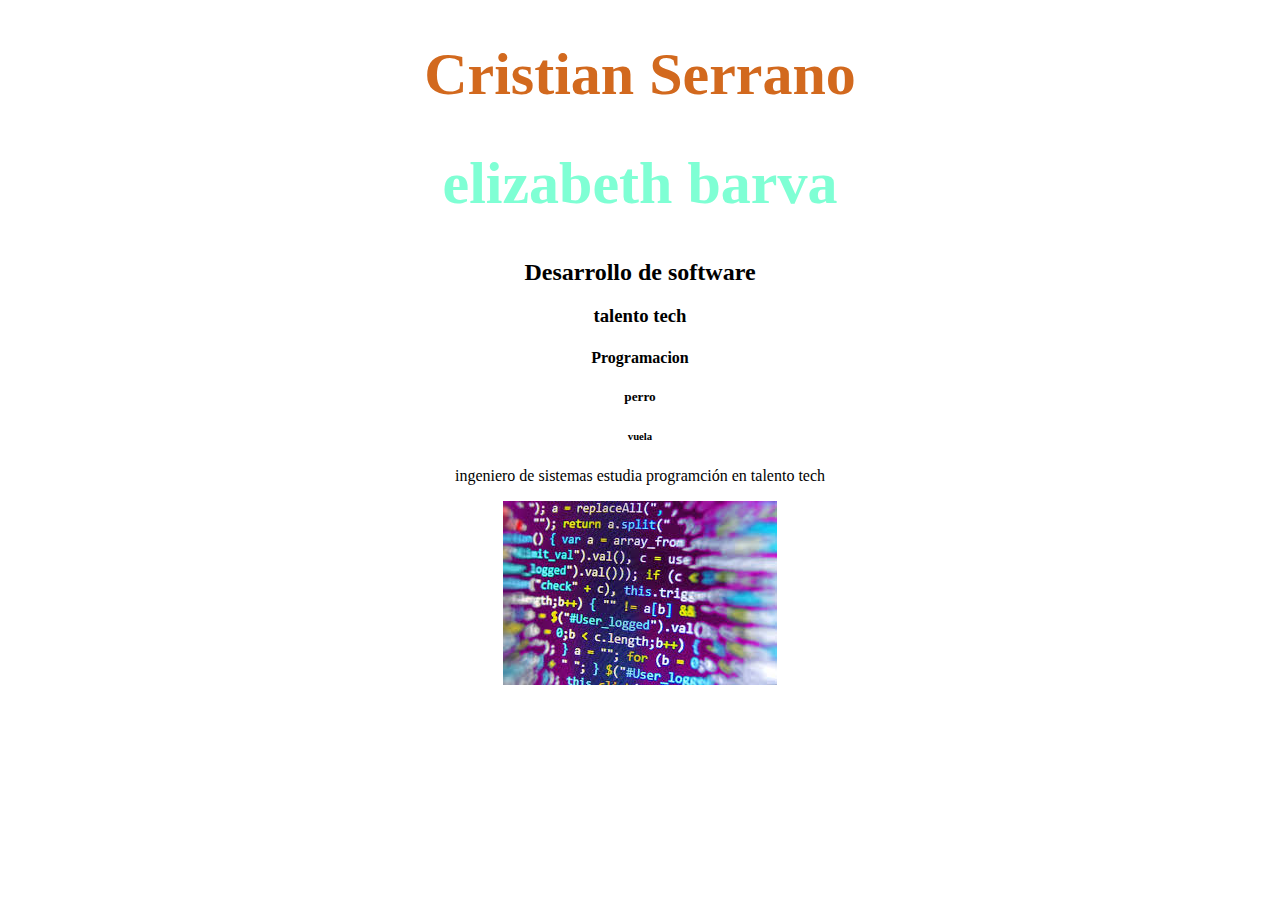
<file: index.html>
<!DOCTYPE html>
<html lang="en">
<head>
    <meta charset="UTF-8">
    <meta name="viewport" content="width=device-width, initial-scale=1.0">
    <title>Document</title>
    <link rel="stylesheet" href="estilos.css">
</head>
<body><center>
    <h1 id="nombre"> Cristian Serrano</h1>
    <h1 class="novia"> elizabeth barva</h1>
    <h2> Desarrollo de software</h2>
    <h3>talento tech</h3>
    <h4>Programacion </h4>
    <H5>perro</H5>
    <h6>vuela</h6>
<p>ingeniero de sistemas estudia programción en talento tech</p>
<img src="programacion.jpeg" alt="">
</center>
</body>
</html>
</file>
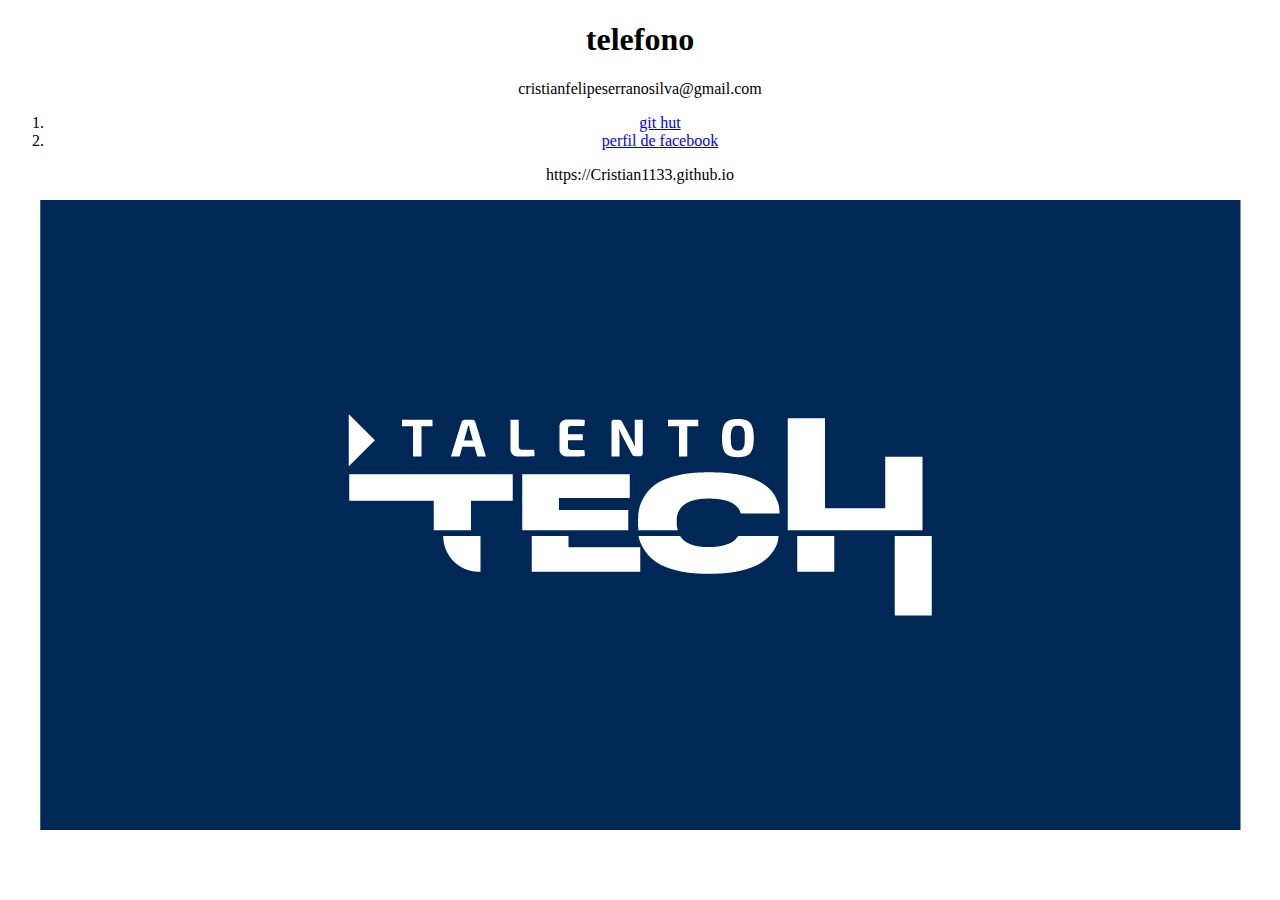
<file: contactanos.html>
<!DOCTYPE html>
<html lang="en">
<head>
    <meta charset="UTF-8">
    <meta name="viewport" content="width=device-width, initial-scale=1.0">
    <title>Document</title>
</head>
<body><center>
    <H1>telefono</H1>
    <p>cristianfelipeserranosilva@gmail.com</p>
    <ol>
    <li><a href="https://github.com/Cristian1133/programacion-talento-tech.git">git hut </a></li>
    <li> <a href="https://web.facebook.com/profile.php?id=100008301841838">perfil de facebook</a>
    </li>
    </ol>

    <p>https://Cristian1133.github.io</p>
    <img src="og.png" alt="">
</center>
</body>
</html>
</file>
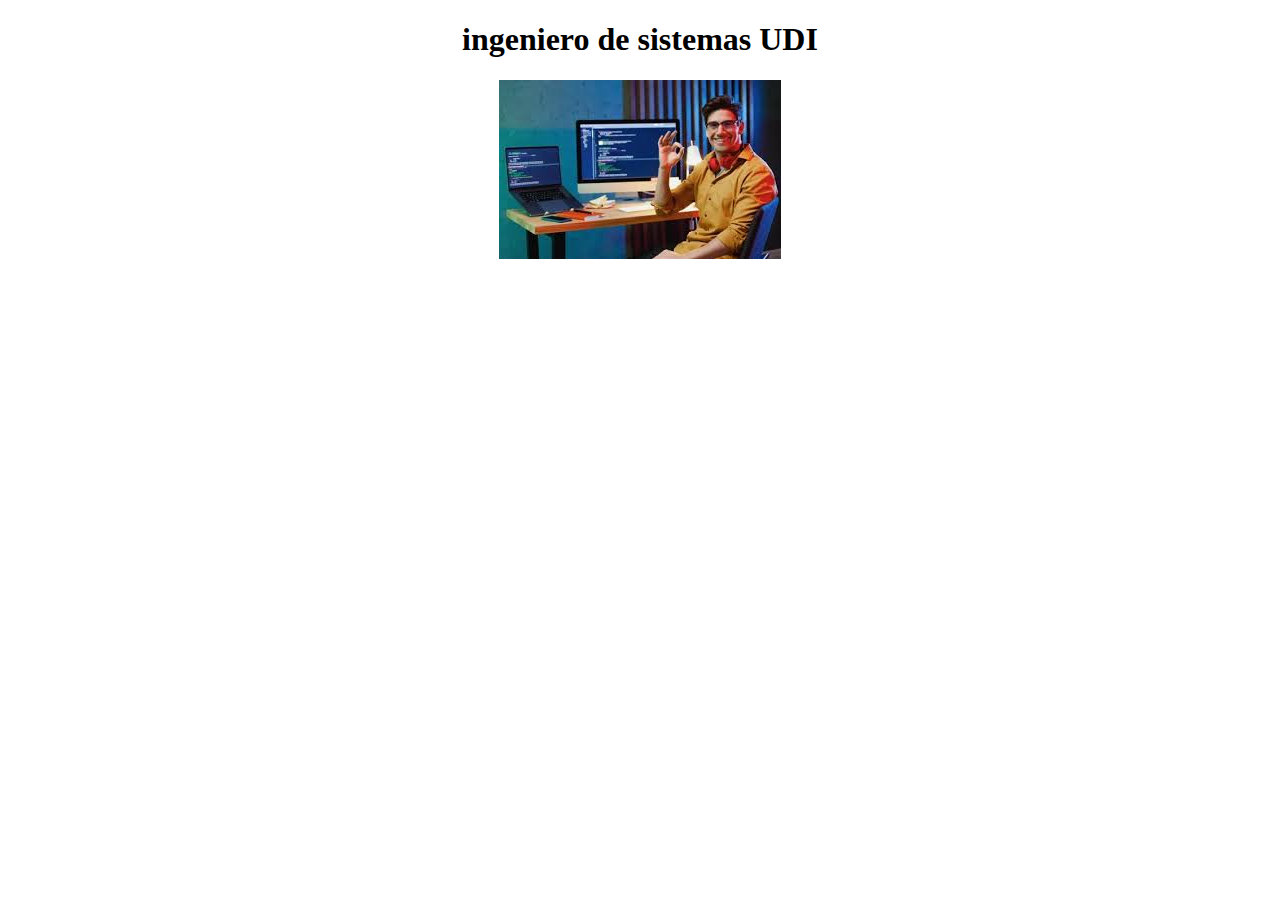
<file: historiallaboral.html>
<!DOCTYPE html>
<html lang="en">
<head>
    <meta charset="UTF-8">
    <meta name="viewport" content="width=device-width, initial-scale=1.0">
    <title>Document</title>
</head>
<body>
    <center><h1>ingeniero de sistemas UDI</h1>
        <img src="descarga.jpeg" alt=""></center>
     
</body>
</html>
</file>
<file: estilos.css>
h1{
    color: aqua;
    font-size: 60px;
}
#nombre{
    color:chocolate
}
.novia{
    color: aquamarine;
}
</file>
